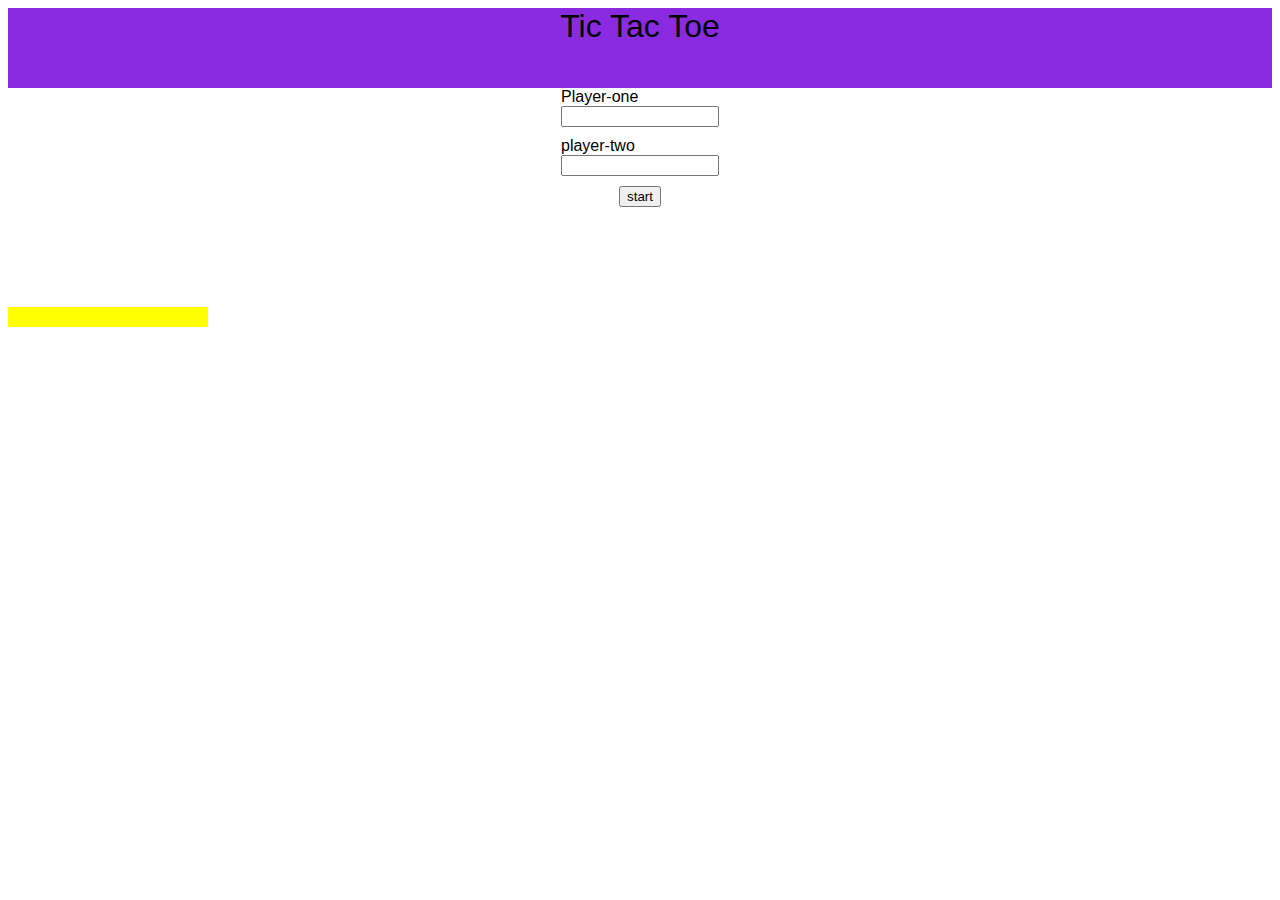
<file: index.html>
<!DOCTYPE html>
<html lang="en">
  <head>
    <link rel="stylesheet" href="style.css" />
    <meta charset="UTF-8" />
    <meta http-equiv="X-UA-Compatible" content="IE=edge" />
    <meta name="viewport" content="width=device-width, initial-scale=1.0" />
    <title>Document</title>
  </head>
  <body>
    <div class="header">
    <div>Tic Tac Toe</div>
    </div>
    <form action="">
      <div>
        <div>
          <label for="player-1">Player-one</label>
          <input type="text" id="player-1" />
        </div>
        <div>
          <label for="player-2">player-two</label>
          <input type="text" id="player-2" />
        </div>
        <button id="start">start</button>
      
      </div>
    </form>
    
    <div id="gameE"></div>

    <script src="script.js"></script>
  </body>
</html>
</file>
<file: style.css>
.board {
  width: 150px;
  height: 150px;
 
  display: grid;
  grid-template-columns: 1fr 1fr 1fr;
  gap: 1px;
  margin-left: auto;
  margin-right: auto;
  margin-top: 30px;
}
body {
 position: relative;
  font-family: -apple-system, BlinkMacSystemFont, "Segoe UI", Roboto, Oxygen,
    Ubuntu, Cantarell, "Open Sans", "Helvetica Neue", sans-serif;
    padding-top: 0px;
}
.header {
  height: 80px;
 font-size: 2rem;
  margin-top: 0px;
  background-color: blueviolet;
  text-align: center;
  
}
.cell {
  box-sizing: border-box;
 font-size: 2rem;
 font-weight: bolder;
 text-align: center;
  
  width: 50px;
  height: 50px;
  background-color: cyan;
}
form{
  margin-left: auto;
  margin-right: auto;
  width: 30%;

}
form>div{
  display: flex;
  flex-direction: column;
  align-items: center; 
  gap: 10px; 
}
form>div>div{
  display: flex;
  flex-direction: column;
}
input{
  width: 150px;
}

#gameE{
  width: 200px;
  height: 20px;
margin-top: 100px;
  right:35%;
  color: white;
  background-color: yellow;
  font-size: 2rem;
  
}
.restart-button{
  width: 15vw;
  height: 35px;
  border-radius: 50px;
  margin-left:43.5vw;
  margin-top:50vh ;
  background-color: lightskyblue;
  color: white;
  border-style: none;

}
</file>
